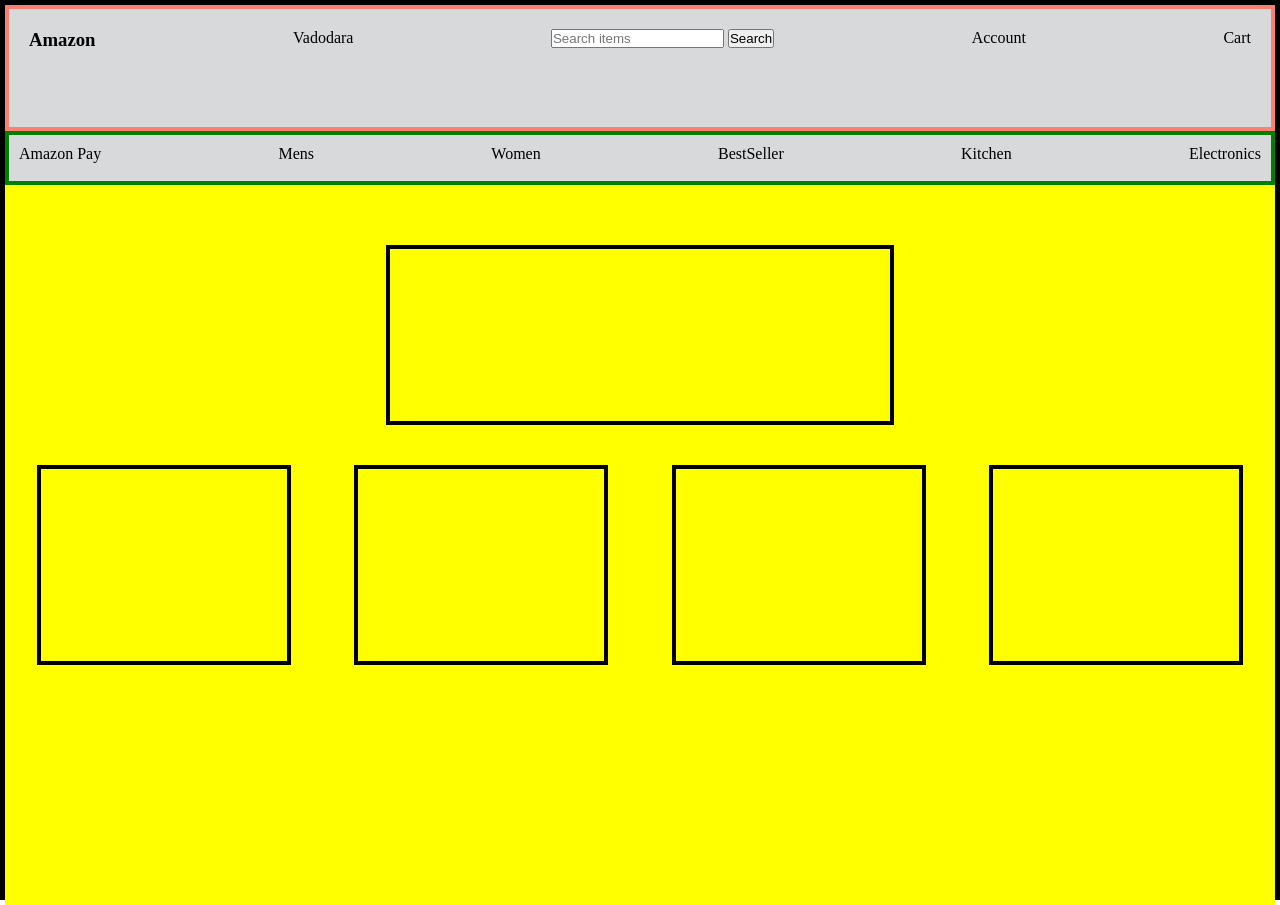
<file: amazon.html>
<!DOCTYPE html>
<html lang="en">

<head>
    <meta charset="UTF-8">
    <meta name="viewport" content="width=device-width, initial-scale=1.0">
    <title>Amazon Layout</title>

    <style>
        * {
            margin: 0;
            padding: 0;
            box-sizing: border-box;
        }
    </style>

</head>

<body>

    <div style="width:100vw; height:100vh; border:5px solid black;">

        <!-- Top Navbar -->

        <div style="width:100%; height:20vh; background-color:rgb(215,217,218);">

            <div style="border:4px solid salmon; height:70%;">

                <div style="display:flex; justify-content:space-between; padding:20px;">

                    <h3>Amazon</h3>

                    <p>Vadodara</p>

                    <div>
                        <input type="text" placeholder="Search items">
                        <button>Search</button>
                    </div>

                    <p>Account</p>

                    <p>Cart</p>

                </div>

            </div>

            <div style="border:4px solid green; height:30%;">

                <div style="display:flex; justify-content:space-between; padding:10px;">

                    <p>Amazon Pay</p>
                    <p>Mens</p>
                    <p>Women</p>
                    <p>BestSeller</p>
                    <p>Kitchen</p>
                    <p>Electronics</p>

                </div>

            </div>

        </div>

        <!-- Yellow Section -->

        <div style="width:100%; height:80vh; background-color:yellow;">

            <!-- Center Box -->

            <div style="display:flex; justify-content:center; padding-top:60px;">

                <div style="width:40%; height:180px; border:4px solid black; background-color:yellow;">
                </div>

            </div>

            <!-- 4 Boxes -->

            <div style="display:flex; justify-content:space-around; margin-top:40px;">

                <div style="width:20%; height:200px; border:4px solid black; background-color:yellow;">
                </div>

                <div style="width:20%; height:200px; border:4px solid black; background-color:yellow;">
                </div>

                <div style="width:20%; height:200px; border:4px solid black; background-color:yellow;">
                </div>

                <div style="width:20%; height:200px; border:4px solid black; background-color:yellow;">
                </div>

            </div>

        </div>

    </div>

</body>

</html>
</file>
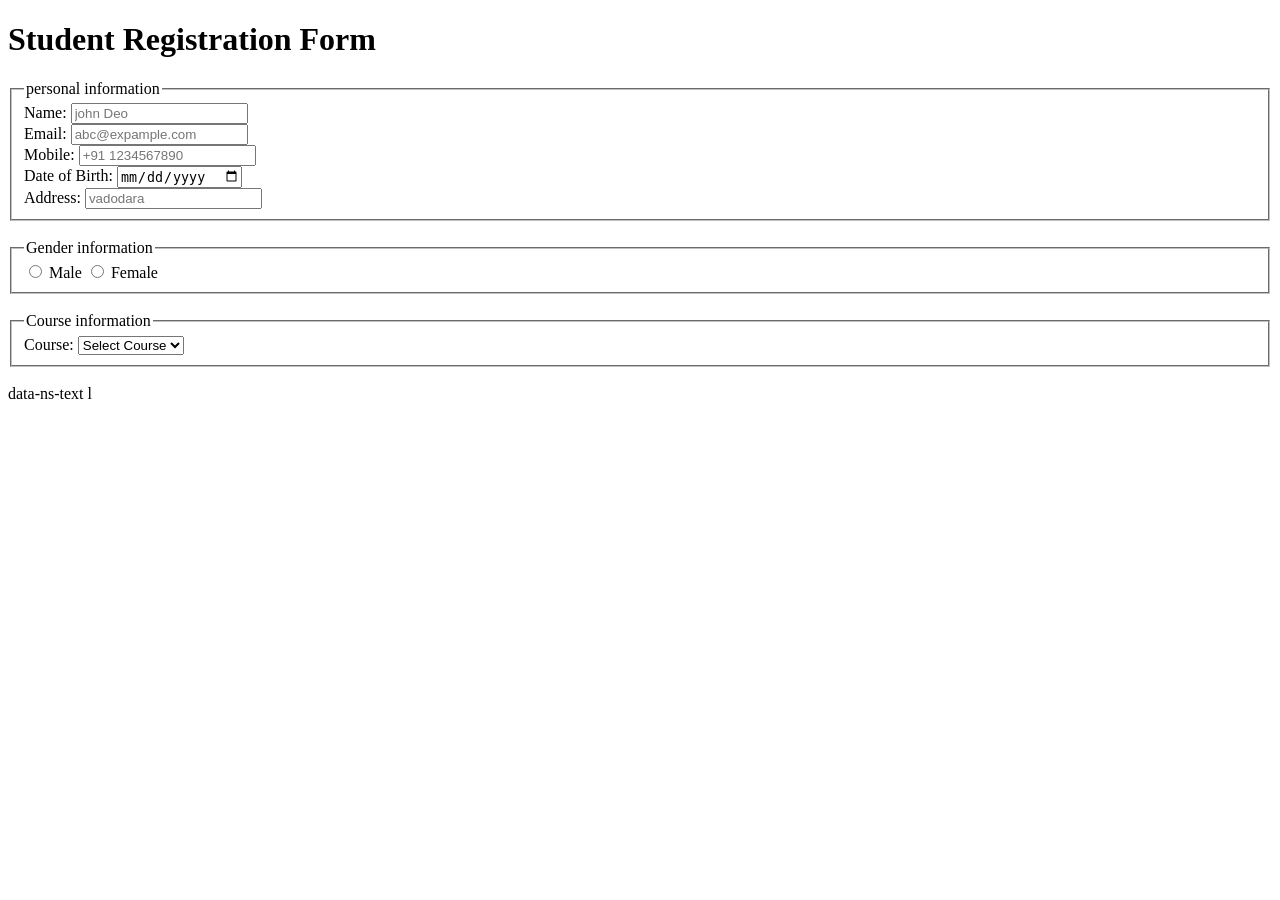
<file: registrationform.html>
<!DOCTYPE html>
<html lang="en">
<head>
    <meta charset="UTF-8">
    <meta name="viewport" content="width=device-width, initial-scale=1.0">
    <title>Student Registration Form</title>
</head>
<body>
     <!-- Heading -->
      <h1>Student Registration Form</h1>

      <!-- student information -->
       <form>
        <!-- personal information -->
         <fieldset>
            <legend>
                personal information
            </legend>
            <label>
                Name:
                <input type="text" placeholder="john Deo">
            </label>
            <br>
            <label for ="email">
                Email:
                <input type="email" id ="email" placeholder="abc@expample.com">
            </label>
            <br>
            <label for ="Mobile">
                Mobile:
                <input type="mob" id="mobile" placeholder="+91 1234567890">
            </label>
            <br>
            <label for = "dob"></label>
                Date of Birth:
                <input type = "date" id = "dob">
            </label>
            <br>
            <label for="Address">
                Address:
                <input type ="add" id ="Address" placeholder="vadodara">
            </label>
         </fieldset>
         <br>
         <fieldset>
            <!-- Gender information -->
             <legend>Gender information</legend>
             <label for="gender">
                <input type="radio" id="male" name="gender" value="male">
                Male
             </label>
              <label for="gender">
                
                <input type="radio" id="female" name="gender" value="female">
                Female
              </label>
         </fieldset>
         <br>
         <fieldset>
                <!-- course information -->
                <legend>Course information</legend>
                <label for="course">
                    Course:
                    <select id="course">
                        <option disabled selected>Select Course</option>
                        <option value="bca">BCA</option>        
                        <option value="bsc">BSC</option>
                        <option value="bcom">BCOM</option>
                    </select>
                </label>
         </fieldset>
         <!-- custom data attribute-- use for texting purpose -->
            <br>
            data-ns-text
        <!-- object-->
         l

       </form>
</body>
</html>
</file>
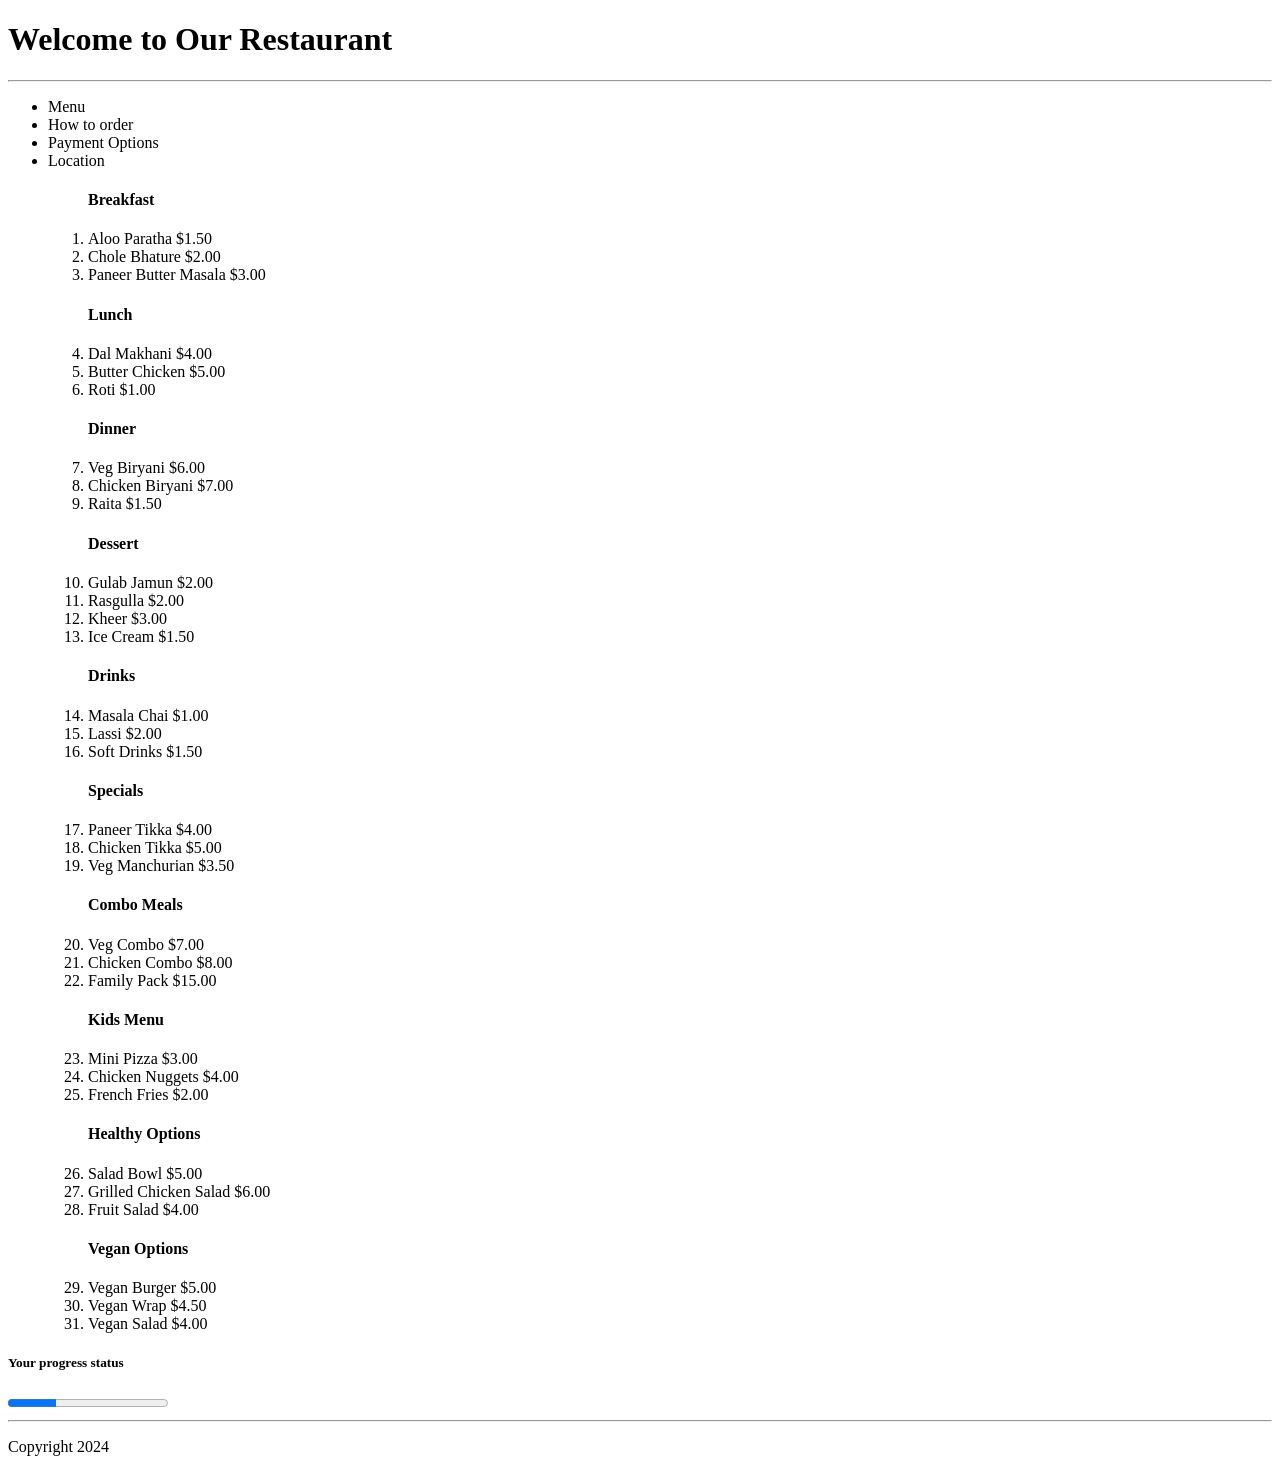
<file: resturant.html>
<!DOCTYPE html>
<html lang="en">
<head>
    <meta charset="UTF-8">
    <meta name="viewport" content="width=device-width, initial-scale=1.0">
    <title>Document</title>
</head>
<body>
    <h1>Welcome to Our Restaurant</h1>
    <hr>
    <div>
        <ul>
            <li>Menu</li>
            <li>How to order</li>
            <li>Payment Options</li>
            <li>Location</li>
            <ol>
                <h4>Breakfast</h4>
                <li>Aloo Paratha $1.50</li>
                <li>Chole Bhature $2.00</li>
                <li>Paneer Butter Masala $3.00</li>
                 <h4>Lunch</h4>
                <li>Dal Makhani $4.00</li>
                <li>Butter Chicken $5.00</li>
                <li>Roti $1.00  </li>
                 <h4>Dinner</h4>  
                <li>Veg Biryani $6.00</li>
                <li>Chicken Biryani $7.00</li>
                <li>Raita $1.50</li>
                <h4>Dessert</h4>
                <li>Gulab Jamun $2.00</li>
                <li>Rasgulla $2.00</li> 
                <li>Kheer $3.00</li>
                <li>Ice Cream $1.50</li>
                    <h4>Drinks</h4>
                    <li>Masala Chai $1.00</li>
                    <li>Lassi $2.00</li>
                    <li>Soft Drinks $1.50</li>
        
                
                    <h4>Specials</h4>
                    <li>Paneer Tikka $4.00</li>
                    <li>Chicken Tikka $5.00</li>
                    <li>Veg Manchurian $3.50</li>
                
                    <h4>Combo Meals</h4>
                    <li>Veg Combo $7.00</li>
                    <li>Chicken Combo $8.00</li>
                    <li>Family Pack $15.00</li>
                
                
                    <h4>Kids Menu</h4>
                    <li>Mini Pizza $3.00</li>
                    <li>Chicken Nuggets $4.00</li>
                    <li>French Fries $2.00</li>
                
                
                    <h4>Healthy Options</h4>
                    <li>Salad Bowl $5.00</li>
                    <li>Grilled Chicken Salad $6.00</li>
                    <li>Fruit Salad $4.00</li>
                
                
                    <h4>Vegan Options</h4>
                    <li>Vegan Burger $5.00</li>
                    <li>Vegan Wrap $4.50</li>
                    <li>Vegan Salad $4.00</li>
                
            </ol>
        </ul>
    </div>
    <h5>Your progress status</h5>
    <progress value="30" max="100"></progress>
    <hr>
    <footer>
        <p>Copyright 2024</p>
    </footer>
</body>
</html>
</file>
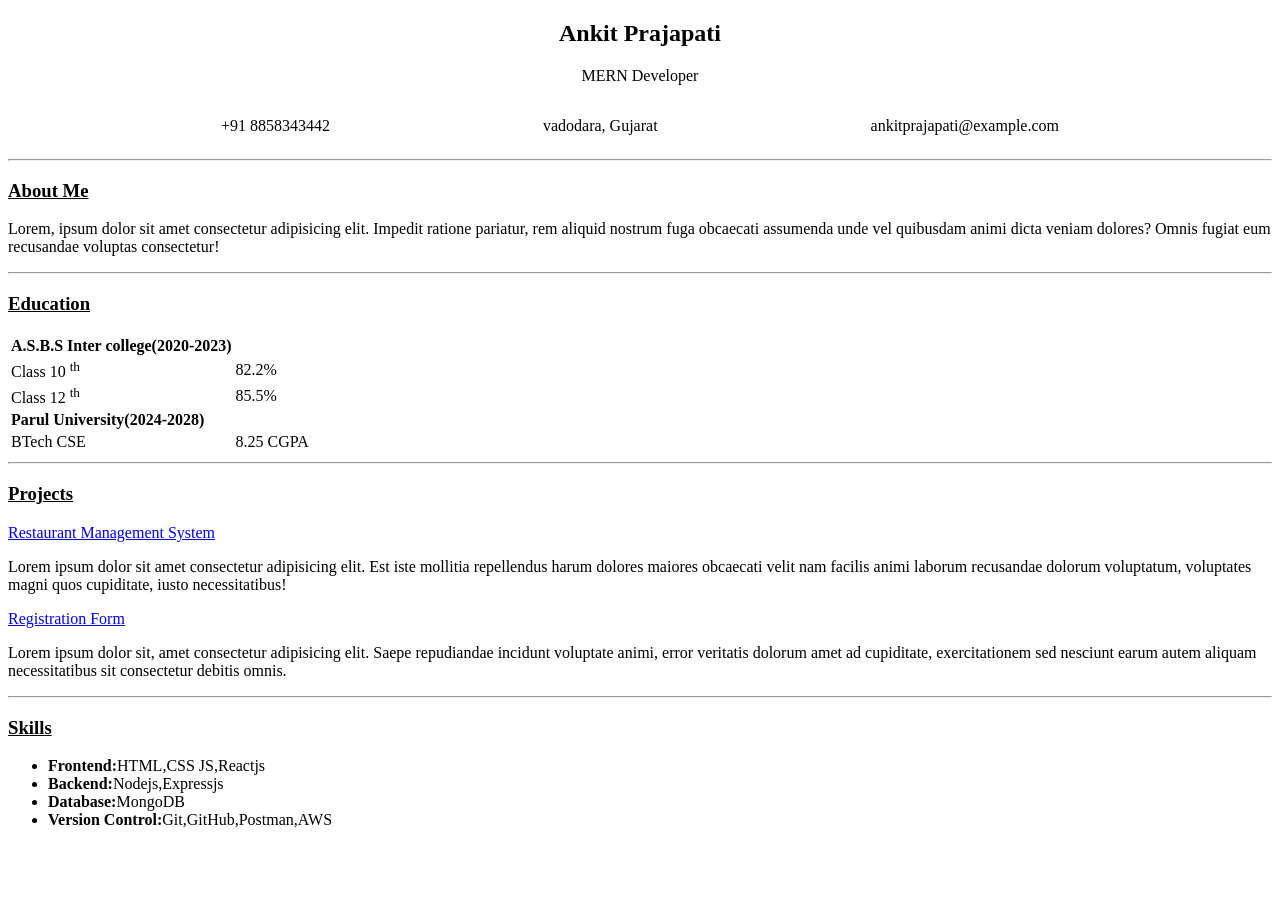
<file: resume.html>
<!DOCTYPE html>
<html lang="en">
<head>
    <meta charset="UTF-8">
    <meta name="viewport" content="width=device-width, initial-scale=1.0">
    <title>My resume</title>
</head>
<body>
    <!-- header-->
     <header>
        <div style="text-align:center;">
            <h2>Ankit Prajapati</h2>
            <p>MERN Developer</p>
        </div>
        <div style="display: flex; justify-content: space-evenly;">
            <p>+91 8858343442</p>
            <p>vadodara, Gujarat</p>
            <p>ankitprajapati@example.com</p>
        </div>
     </header>
     <hr>
     <div>
        <div>
            <h3><u>About Me</u></h3>
            <p>Lorem, ipsum dolor sit amet consectetur adipisicing elit. Impedit ratione pariatur, rem aliquid nostrum fuga obcaecati assumenda unde vel quibusdam animi dicta veniam dolores? Omnis fugiat eum recusandae voluptas consectetur!</p>
        </div>
        <hr>
        <div class ="table">
            <h3><u>Education</u></h3>
            <table>
                <tr>
                    <td><b>A.S.B.S Inter college(2020-2023)</b></td>
                </tr>
                <tr>
                    <td>Class 10 <sup>th</sup></td>
                    <td>82.2%</td>
                </tr>
                <tr>
                    <td>Class 12 <sup>th</sup></td>
                    <td>85.5%</td>
                </tr>
                <TR>
                    <td><b>Parul University(2024-2028)</b></td>
                </TR>
                <tr>
                    <td>BTech CSE</td>
                    <td>8.25 CGPA</td>
                </tr>
            </table>
        </div>
        <hr>
        <div>
            <h3><u>Projects</u></h3>
             <a href="http://127.0.0.1:5500/resturant.html" target="_blank">Restaurant Management System</a>
             <p>Lorem ipsum dolor sit amet consectetur adipisicing elit. Est iste mollitia repellendus harum dolores maiores obcaecati velit nam facilis animi laborum recusandae dolorum voluptatum, voluptates magni quos cupiditate, iusto necessitatibus!</p>
             <a href = "http://127.0.0.1:5500/registrationform.html" target="_blank">Registration Form</a>
             <p>Lorem ipsum dolor sit, amet consectetur adipisicing elit. Saepe repudiandae incidunt voluptate animi, error veritatis dolorum amet ad cupiditate, exercitationem sed nesciunt earum autem aliquam necessitatibus sit consectetur debitis omnis.</p>
               
        </div>
        <hr>
        <div>
            <h3><u>Skills</u></h3>
            <ul>
                <li><b>Frontend:</b>HTML,CSS JS,Reactjs</li>
                <li><b>Backend:</b>Nodejs,Expressjs</li>
                <li><b>Database:</b>MongoDB</li>
                <li><b>Version Control:</b>Git,GitHub,Postman,AWS</li>
            </ul>
        </div>
     </div>
</body>
</html>
</file>
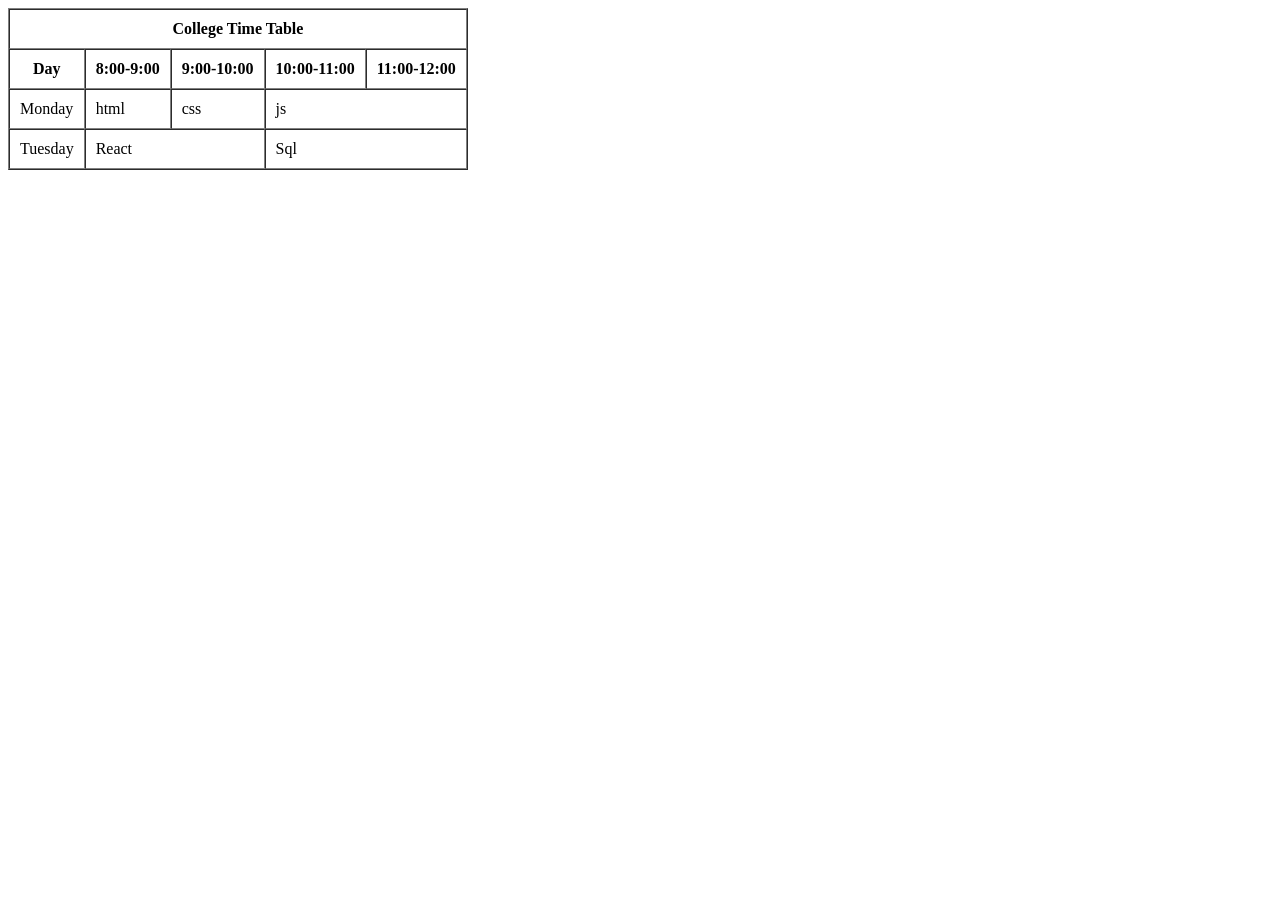
<file: table.html>
<!DOCTYPE html>
<html lang="en">
<head>
    <meta charset="UTF-8">
    <meta name="viewport" content="width=device-width, initial-scale=1.0">
    <title>Document</title>
</head>
<body>
    <table border="1" cellspacing="0" cellpadding="10">
        <!-- <caption>College Time Table</caption> -->
        <thead>
            <tr>
                <th colspan="5">College Time Table</th>
            </tr>
            <tr>
                <th>Day</th>
                <th>8:00-9:00</th>
                <th>9:00-10:00</th>
                <th>10:00-11:00</th>
                <th>11:00-12:00</th>
            </tr>
            <tr>
                <td>Monday</td>
                 <td>html</td>
                 <td>css</td>
                <td colspan="2">js</td>
            </tr>
            <tr>
                <td>Tuesday</td>
                <td colspan="2">React</td>
                <td colspan="3">Sql</td>
                 
            </tr>
        </thead>
    </table>
</body>
</html>
</file>
